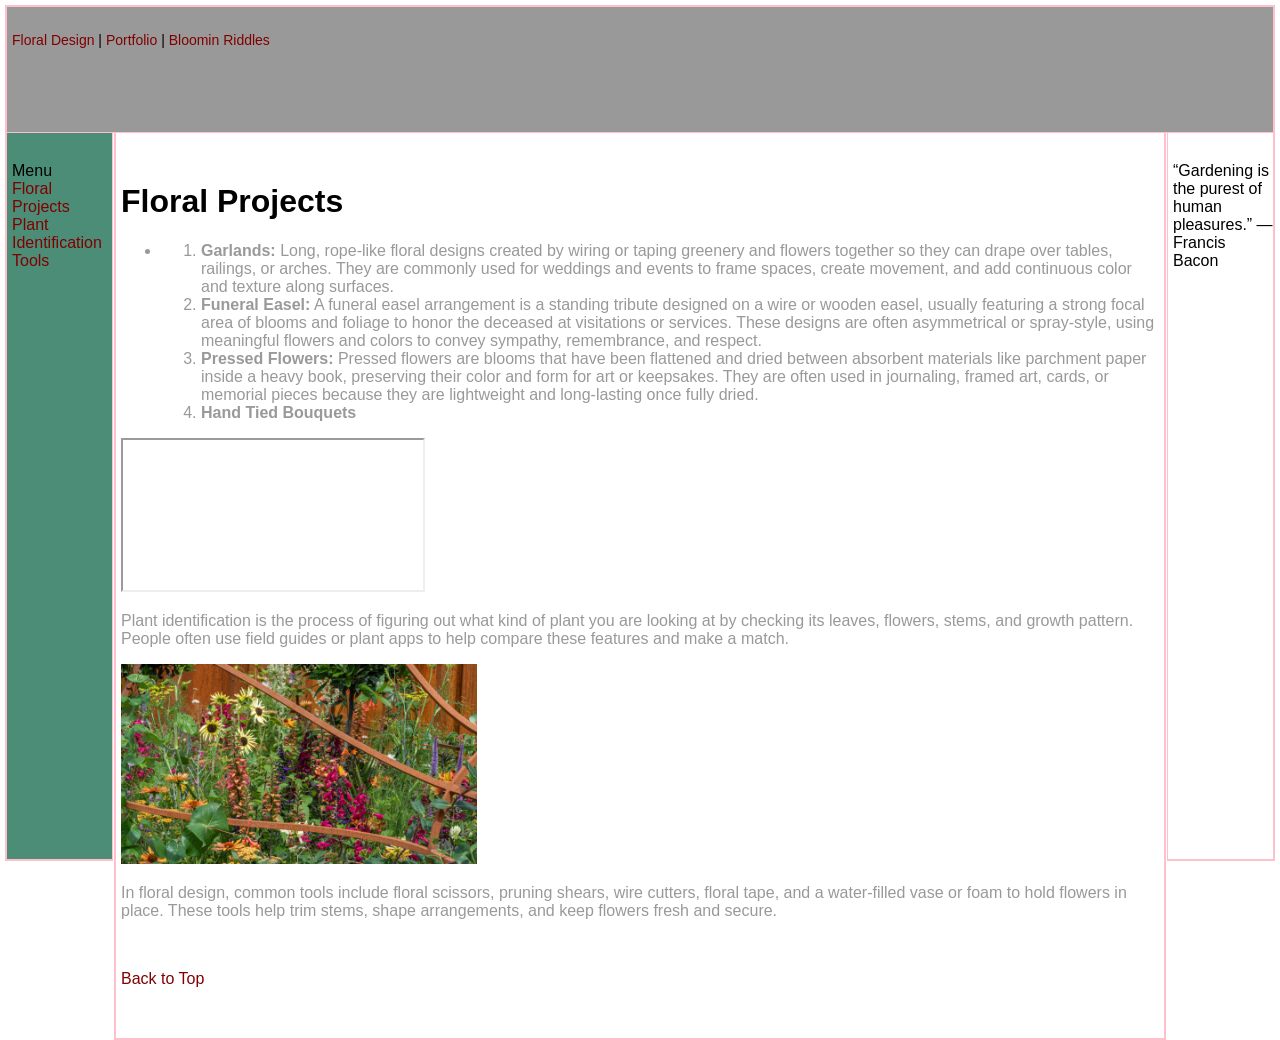
<file: index.html>
<!-- This is the hobby page. Create from scratch -->
<!DOCTYPE html>
<html lang="en">
<head>
    <meta charset="UTF-8">
    <meta http-equiv="X-UA-Compatible" content="IE=edge">
    <meta name="viewport" content="width=device-width, initial-scale=1.0">
    <title>Hobby Floral Design</title>
    <link rel="stylesheet" href="startbootstrap-grayscale-gh-pages/styles/layout.css">
</head>
<body>
    <div class="common header">
        <a href="#" id="top">Floral Design</a> | 
        <a href="startbootstrap-grayscale-gh-pages/Portfolio.html">Portfolio</a> |
        <a href="App/Bloomin_Riddles.html">Bloomin Riddles</a>
    </div>

    <div class="common leftmenu">
        Menu<br>
        <a href="#Proj">Floral Projects</a><br>
        <a href="#Iden">Plant Identification</a><br>
        <a href="#Tools">Tools</a> 
    </div>

    <div class="common mainbody">
        <h1>Floral Projects</h1>

        <ul>
            <li id="Proj">
                <ol>
                    <li>
                        <strong>Garlands:</strong>
                        Long, rope‑like floral designs created by wiring or taping greenery and flowers together so they can drape over tables, railings, or arches. They are commonly used for weddings and events to frame spaces, create movement, and add continuous color and texture along surfaces.
                    </li>
                    <li>
                        <strong>Funeral Easel:</strong>
                        A funeral easel arrangement is a standing tribute designed on a wire or wooden easel, usually featuring a strong focal area of blooms and foliage to honor the deceased at visitations or services. These designs are often asymmetrical or spray‑style, using meaningful flowers and colors to convey sympathy, remembrance, and respect.
                    </li>
                    <li>
                        <strong>Pressed Flowers:</strong>
                        Pressed flowers are blooms that have been flattened and dried between absorbent materials like parchment paper inside a heavy book, preserving their color and form for art or keepsakes. They are often used in journaling, framed art, cards, or memorial pieces because they are lightweight and long‑lasting once fully dried.
                    </li>
                    <li>
                        <strong>Hand Tied Bouquets</strong>
                    </li>
                </ol>
            </li>
        </ul>

        <div class="video-box">
            <div class="video-box-inner">
                <iframe
                    src="https://www.youtube.com/embed/zMdsA9KG8WA"
                    title="How to make a hand-tied bouquet"
                    allow="accelerometer; autoplay; clipboard-write; encrypted-media; gyroscope; picture-in-picture; web-share"
                    allowfullscreen>
                </iframe>
            </div>
        </div>

        <p id="Iden">
            Plant identification is the process of figuring out what kind of plant you 
            are looking at by checking its leaves, flowers, stems, and growth pattern. 
            People often use field guides or plant apps to help compare these features
            and make a match.
        </p>

        <img src="pictures/wildgarden.jpg" height="200"
             alt="A wild garden of flowers.">

        <p id="Tools">
            In floral design, common tools include floral scissors, pruning shears, 
            wire cutters, floral tape, and a water-filled vase or foam 
            to hold flowers in place. These tools help trim stems, shape arrangements, 
            and keep flowers fresh and secure.
        </p>

<div class='tableauPlaceholder' id='viz1781744307638' style='position: relative'>
            <noscript>
                <a href='#'>
                    <img alt='Advantages using tableau ' src='https:&#47;&#47;public.tableau.com&#47;static&#47;images&#47;in&#47;interactivevisualizationtableau&#47;Advantagesusingtableau&#47;1_rss.png' style='border: none' />
                </a>
            </noscript>
            <object class='tableauViz'  style='display:none;'>
                <param name='host_url' value='https%3A%2F%2Fpublic.tableau.com%2F' /> 
                    <param name='embed_code_version' value='3' /> <param name='site_root' value='' />
                        <param name='name' value='interactivevisualizationtableau&#47;Advantagesusingtableau' />
                            <param name='tabs' value='no' />
                                <param name='toolbar' value='yes' />
                                    <param name='static_image' value='https:&#47;&#47;public.tableau.com&#47;static&#47;images&#47;in&#47;interactivevisualizationtableau&#47;Advantagesusingtableau&#47;1.png' /> 
                                        <param name='animate_transition' value='yes' />
                                <param name='display_static_image' value='yes' />
                           <param name='display_spinner' value='yes' />
                        <param name='display_overlay' value='yes' />
                    <param name='display_count' value='yes' />
                <param name='language' value='en-US' />
            </object></div>                <script type='text/javascript'>                    var divElement = document.getElementById('viz1781744307638');                    var vizElement = divElement.getElementsByTagName('object')[0];
                    vizElement.style.width='100%';vizElement.style.height=(divElement.offsetWidth*0.75)+'px';                    var scriptElement = document.createElement('script');                    
        scriptElement.src = 'https://public.tableau.com/javascripts/api/viz_v1.js';                    
    vizElement.parentNode.insertBefore(scriptElement, vizElement);
</script>

        <p>&nbsp;</p>
        <a href="#top">Back to Top</a>
        <p>&nbsp;</p>
    </div>

    <div class="common rightmenu">
        “Gardening is the purest of human pleasures.” — Francis Bacon
    </div>
</body>
</html>
</file>
<file: startbootstrap-grayscale-gh-pages/styles/layout.css>
body{
    background-color: #ffffff;
    font-family: Verdana, Geneva, Tahoma, sans-serif;
}

.common {
    /* background-color: #cccccc; */
    border:2px solid pink;
    position: absolute;
}

.header {
    top: 5px;
    left: 5PX;
    right: 5px;
    padding-top: 25px;
    padding-left: 5px;
    height:100px;
    z-index: 2;
    border-bottom: solid 1px pink;
    background-color: #999999;
    font-size: 14px;
}

li {
    font-family: sans-serif;
    color: #999999;
}

a{
    color: maroon;
    text-decoration: none;
}
a:hover{
    text-decoration: underline;
    /* font-weight: bold;
    font-size:18px; */
}
a:visited{
    color: blue;
}

p{
    color: #999999;
    font-family:Arial, Helvetica, sans-serif;
}
.leftmenu {
    top:130px;
    left: 5px;
    width: 100px; 
    bottom: 39px;
    z-index: 1;
    padding-top: 30px;
    padding-left:5px;
    border-right: solid 1px pink;
    background-color:rgb(75, 141, 119);
}

.mainbody {
    top:130px;
    left: 114px;
    right: 114px;
    bottom: 5px auto;
    padding-top: 30px;
    padding-right: 5px;
    padding-left: 5px;
}

.tableau-box {
  max-width: 900px;
  width: 90%;
  margin: 40px auto;
  border-radius: 16px;
  overflow: hidden;
  box-shadow: 0 12px 30px rgba(0, 0, 0, 0.2);
  background: #fff;
}

.tableau-box iframe,
.tableau-box tableau-viz {
  width: 100%;
  height: 600px;  /* adjust as needed */
  border: none;
}

.rightmenu {
    top: 130px;
    right: 5px;
    width: 100px;
    bottom: 39px;
    border-left: solid 1px pink;
    padding-left: 5px;
    padding-top: 30px;
}


.subheader{float: right;}
</file>
